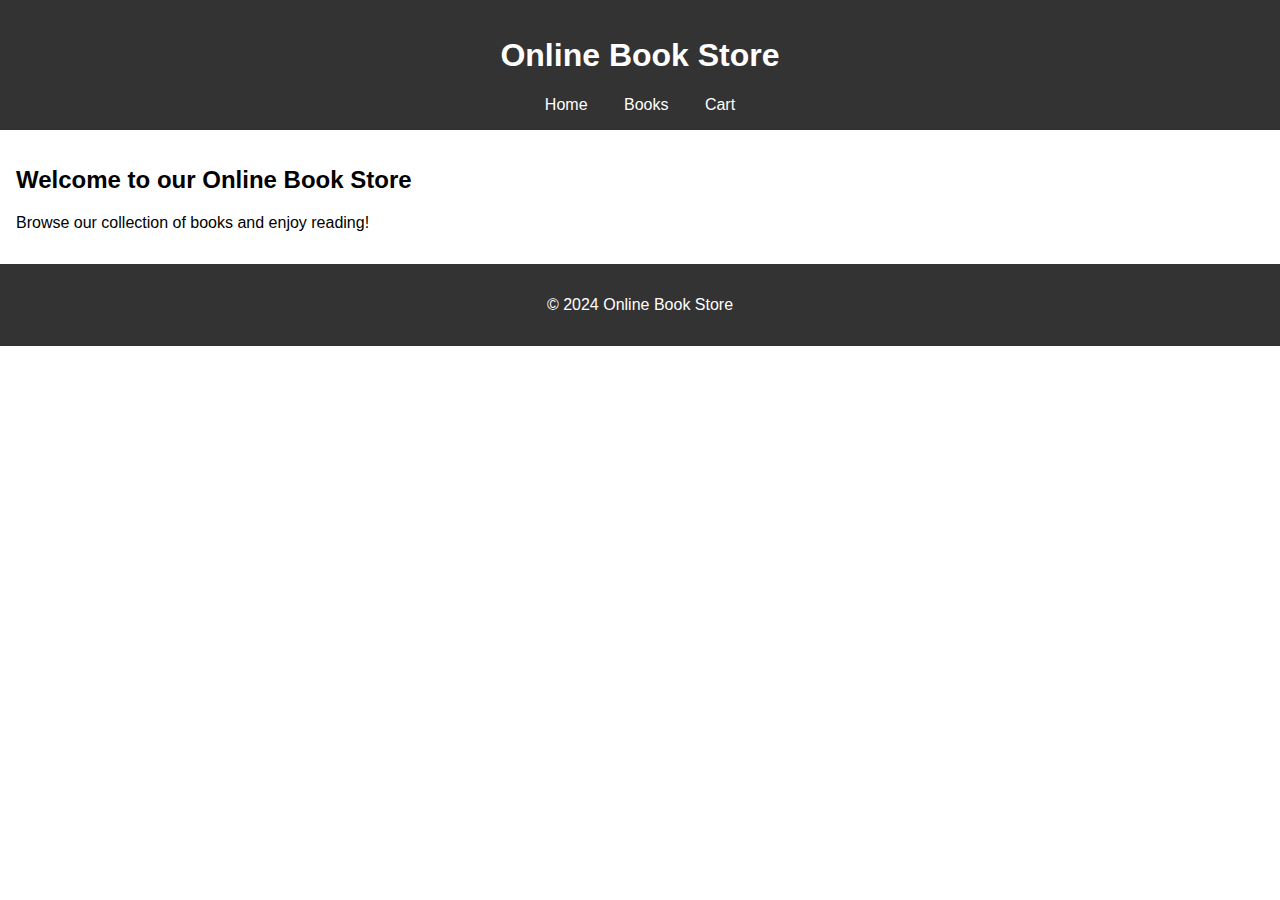
<file: index.html>
<!DOCTYPE html>
<html lang="en">
<head>
    <meta charset="UTF-8">
    <meta name="viewport" content="width=device-width, initial-scale=1.0">
    <title>Online Book Store</title>
    <link rel="stylesheet" href="styles.css">
</head>
<body>
    
    <header>
        <h1>Online Book Store</h1>
        <nav>
            <a href="index.html">Home</a>
            <a href="books.html">Books</a>
            <a href="cart.html">Cart</a>
        </nav>
    </header>

    <main>
        <section>
            <h2>Welcome to our Online Book Store</h2>
            <p>Browse our collection of books and enjoy reading!</p>
        </section>
    </main>

    <footer>
        <p>&copy; 2024 Online Book Store</p>
    </footer>

    <script src="scripts.js"></script>

</body>
</html>
</file>
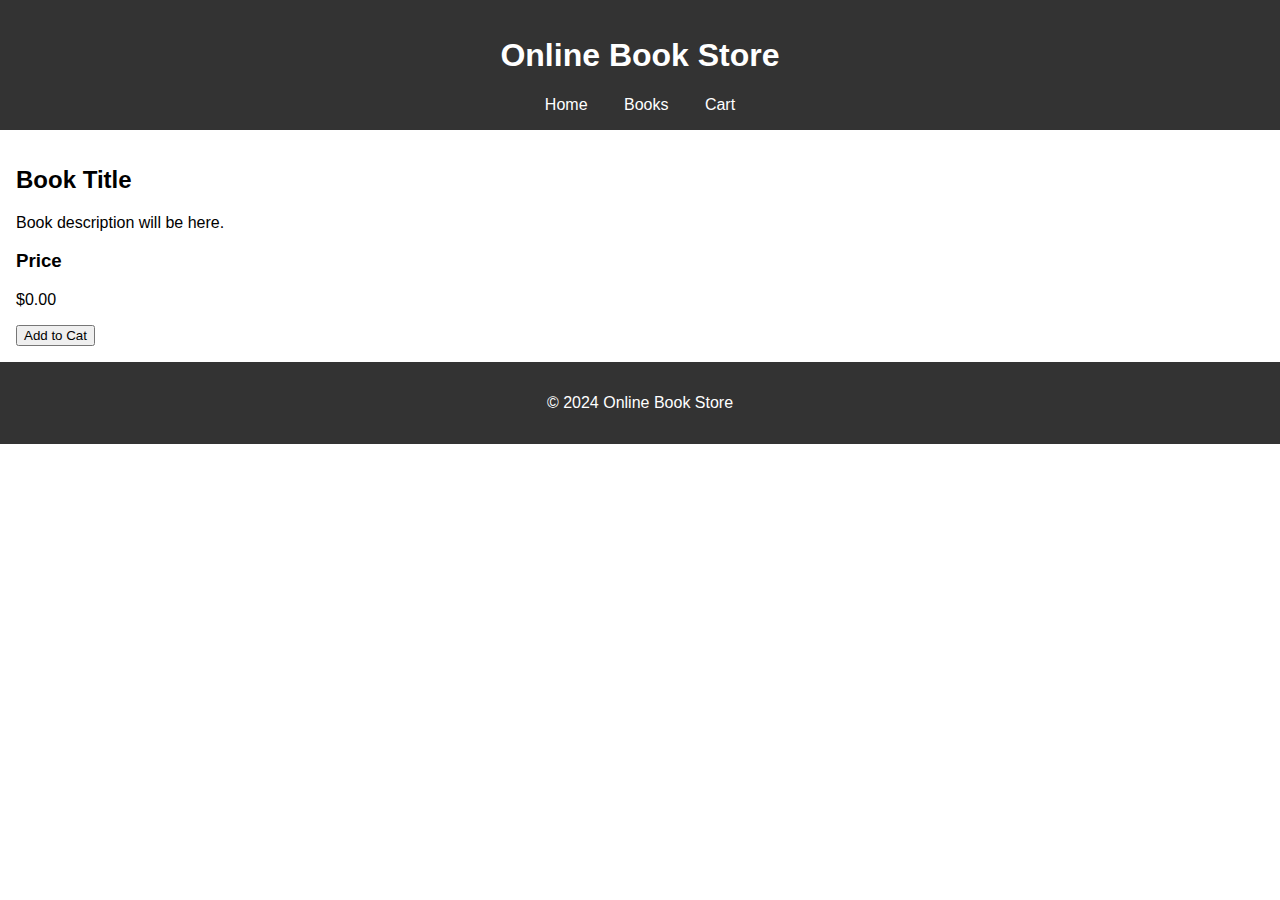
<file: book.html>
<!DOCTYPE html>
<html lang="en">
<head>
    <meta charset="UTF-8">
    <meta name="viewport" content="width=device-width, initial-scale=1.0">
    <title>Book Details</title>
    <link rel="stylesheet" href="styles.css">
</head>
<body>

    <header>
        <h1>Online Book Store</h1>
        <nav>
            <a href="index.html">Home</a>
            <a href="books.html">Books</a>
            <a href="cart.html">Cart</a>
        </nav>
    </header>

    <main>
        <section>
            <h2 id="book-title">Book Title</h2>
            <p id="book-description">Book description will be here.</p>
            <h3>Price</h3>
            <p id="book-price">$0.00</p>
            <button id="add-to-cart">Add to Cat</button>
        </section>
    </main>

    <footer>
        <p>&copy; 2024 Online Book Store</p>
    </footer>

</body>
</html>
</file>
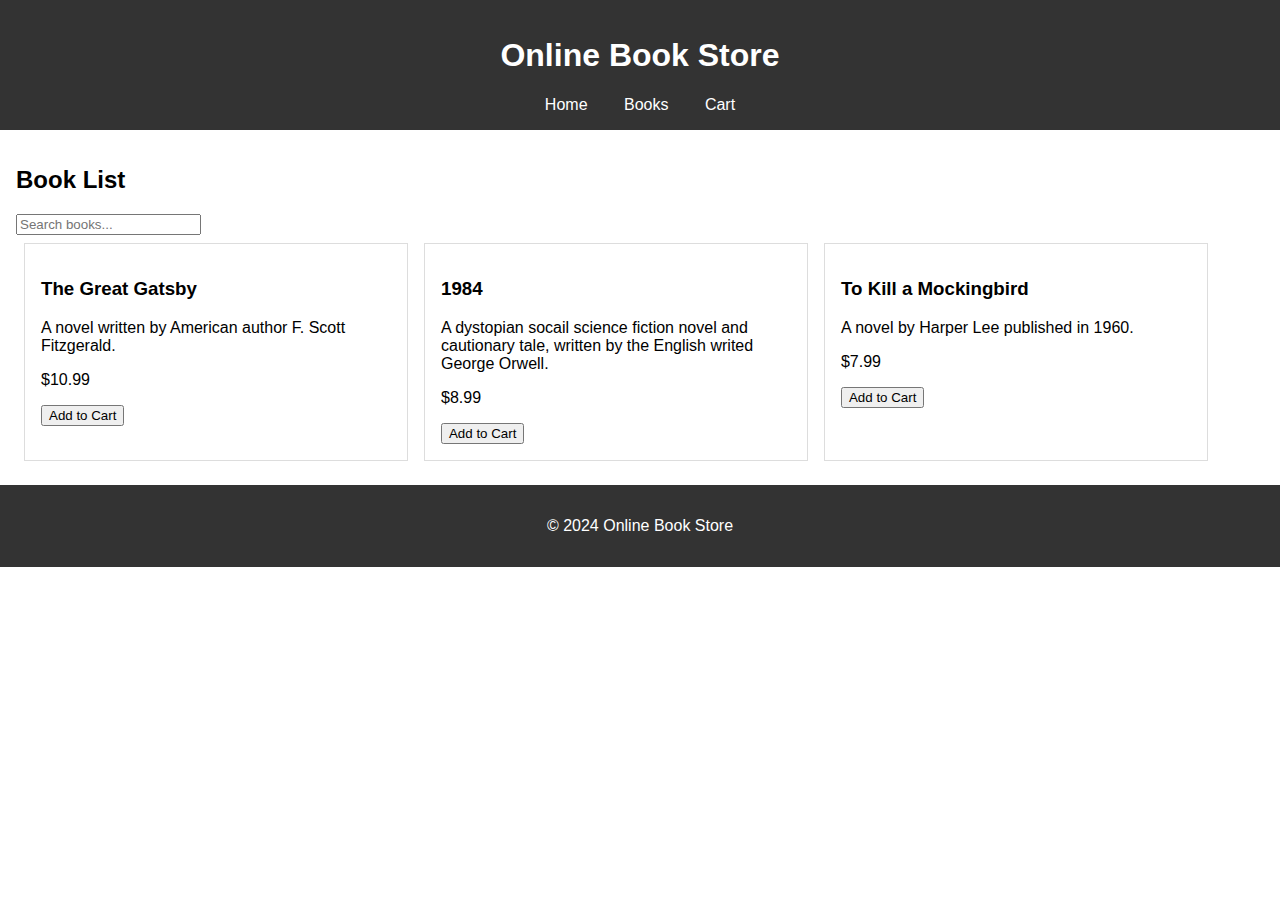
<file: books.html>
<!DOCTYPE html>
<html lang="en">
<head>
    <meta charset="UTF-8">
    <meta name="viewport" content="width=device-width, initial-scale=1.0">
    <title>Books</title>
    <link rel="stylesheet" href="styles.css">
</head>
<body>
    
    <header>
        <h1>Online Book Store</h1>
        <nav>
            <a href="index.html">Home</a>
            <a href="books.html">Books</a>
            <a href="cart.html">Cart</a>
        </nav>
    </header>

    <main>
        <section>
            <h2>Book List</h2>
            <input type="text" id="search" placeholder="Search books...">
            <div id="book-list">
                <!-- Books will be listed here -->
            </div>
        </section>
    </main>

    <footer>
        <p>&copy; 2024 Online Book Store</p>
    </footer>

    <script src="scripts.js"></script>

</body>
</html>
</file>
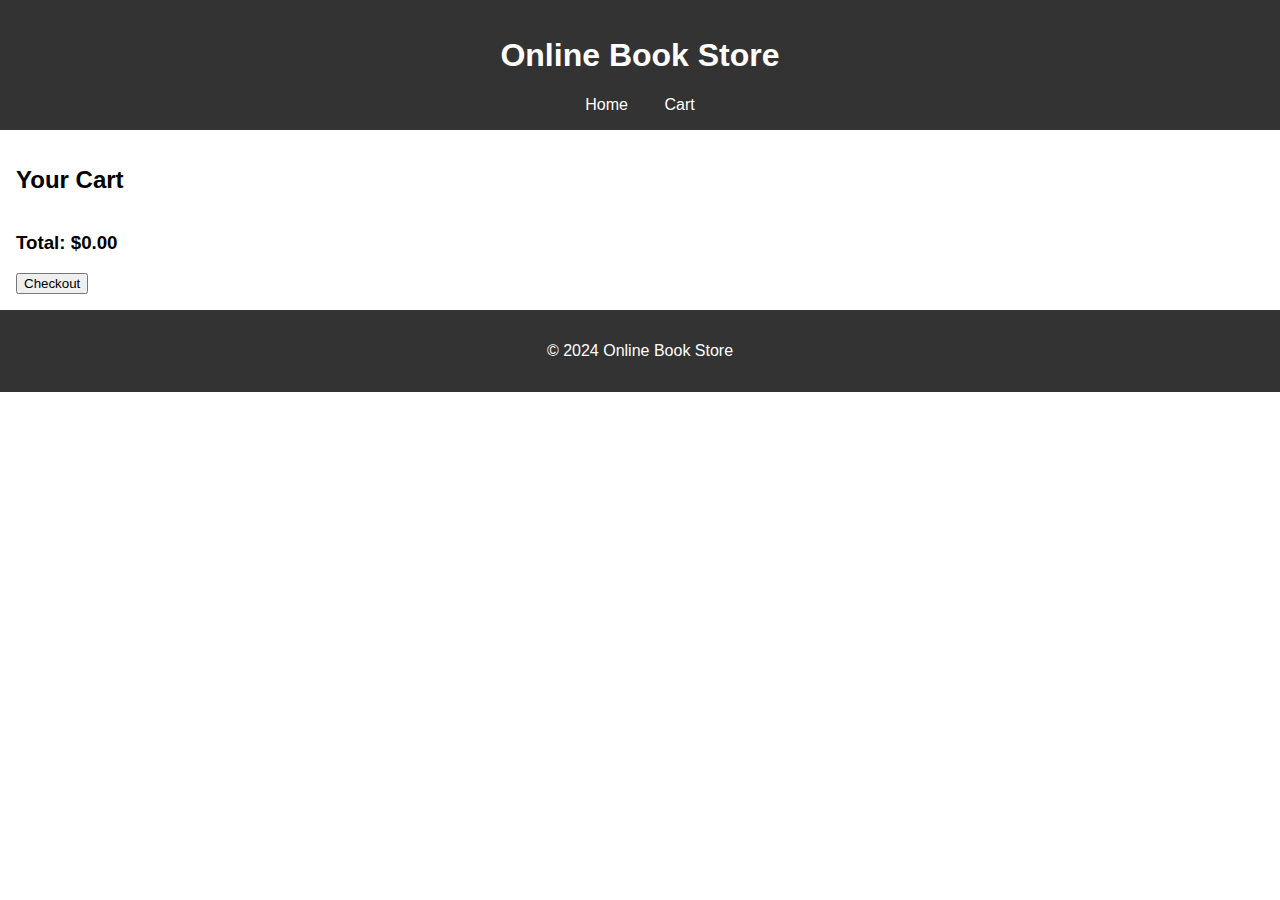
<file: cart.html>
<!DOCTYPE html>
<html lang="en">
<head>
    <meta charset="UTF-8">
    <meta name="viewport" content="width=device-width, initial-scale=1.0">
    <title>Shopping Cart</title>
    <link rel="stylesheet" href="styles.css">
</head>
<body>
    
    <header>
        <h1>Online Book Store</h1>
        <nav>
            <a href="index.html">Home</a>
            <a href="cart.html">Cart</a>
        </nav>
    </header>

    <main>
        <section>
            <h2>Your Cart</h2>
            <div id="cart-list">
                <!-- Cart items will be listed here -->
            </div>
            <div id="cart-total">
                <h3>Total: $<span id="cart-total">0.00</span></h3>
                <button id="checkout">Checkout</button>
            </div>
        </section>
    </main>

    <footer>
        <p>&copy; 2024 Online Book Store</p>
    </footer>
    <script src="scripts.js"></script>
</body>
</html>
</file>
<file: styles.css>
body {
    font-family: Arial, sans-serif;
    margin: 0;
    padding: 0;
}

header {
    background-color: #333;
    color: white;
    padding: 1em 0;
    text-align: center;
}

nav a {
    color: white;
    margin: 0 1em;
    text-decoration: none;
}

main {
    padding: 1em;
}

footer {
    background-color: #333;
    color: white;
    padding: 1em 0;
    text-align: center;
}

#book-list, #cart-list {
    display: flex;
    flex-wrap: wrap;
}

.book-item, .cart-item {
    border: 1px solid #ddd;
    margin: 0.5em;
    padding: 1em;
    width: calc(33.333% - 2em);
    box-sizing: border-box;
}

@media (max-width: 768px) {
    .book-item, .cart-item {
        width: calc(50% - 2em);
    }
}

@media (max-width: 480px) {
    .book-item, .cart-item {
        width: 100%;
    }
}
</file>
